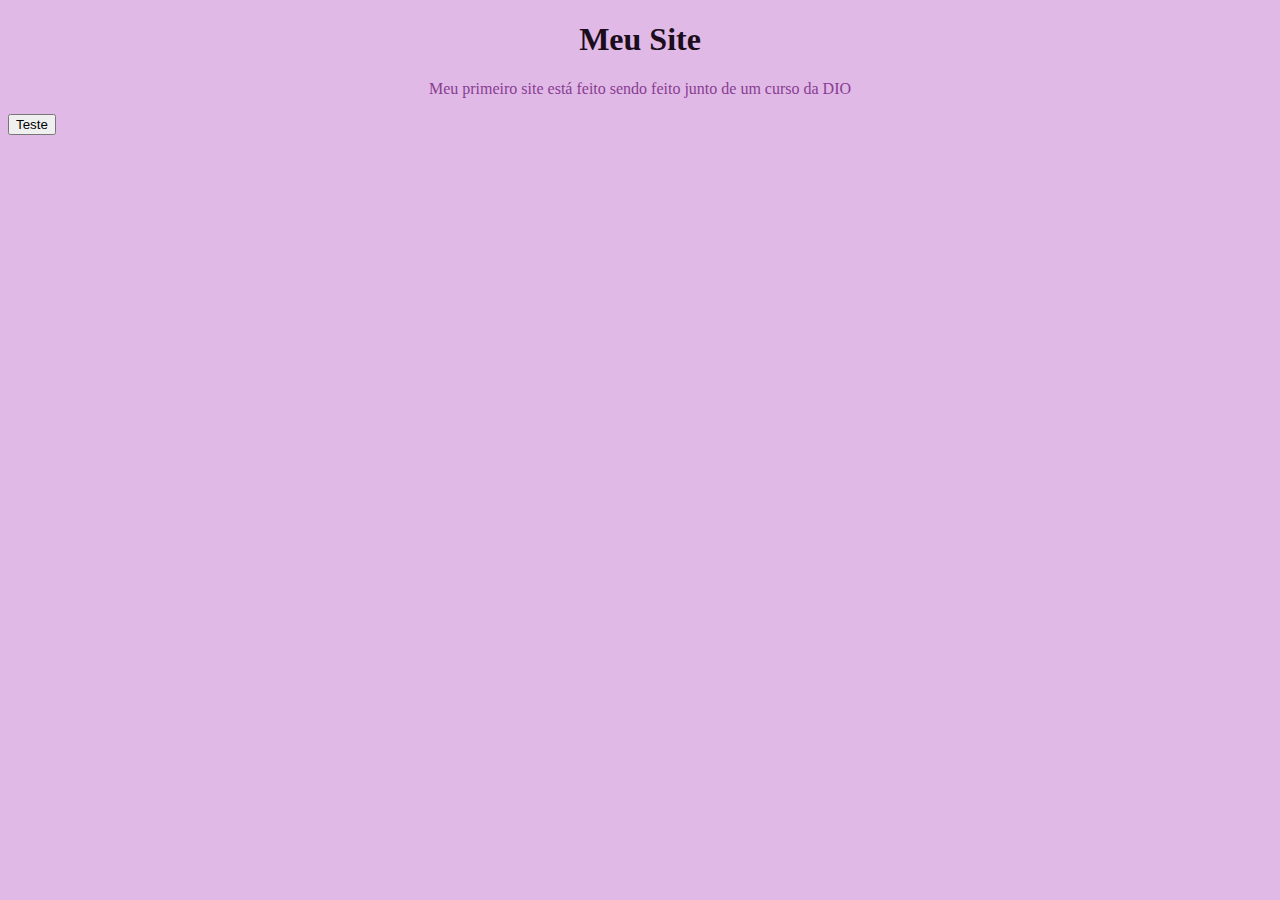
<file: trilhaJavaScript/modulo2/1introduçãoaoDesenvolvimentoWeb/index.html>
<!DOCTYPE html>
<html lang="en">
<head>
    <meta charset="UTF-8">
    <meta name="viewport" content="width=device-width, initial-scale=1.0">
    <title>Pokedex</title>
</head>
<style>
    body{
        background:rgb(224, 185, 230);
    }
    h1 {
        color: rgb(182, 71, 149);
    }
    h1 {
        color: rgb(27, 13, 27);
        text-align: center;
    }
    p {
        color: rgb(136, 61, 146);
        text-align: center;
    }
    

</style>

<body>

    <h1>Meu Site</h1>
    <p>Meu primeiro site está feito sendo feito junto de um curso da DIO</p>
    <button id="btnTeste" type="button">
        Teste
    </button id>
    <!--  http-server
    HTML: linguagem de marcação de texto -->

    <script>
        const btnTeste = document.getElementById("btnTeste")
        btnTeste.addEventListener("click", function () {
            console.log('Click no botão!')
        })
    </script>
</body>
</html>
</file>
